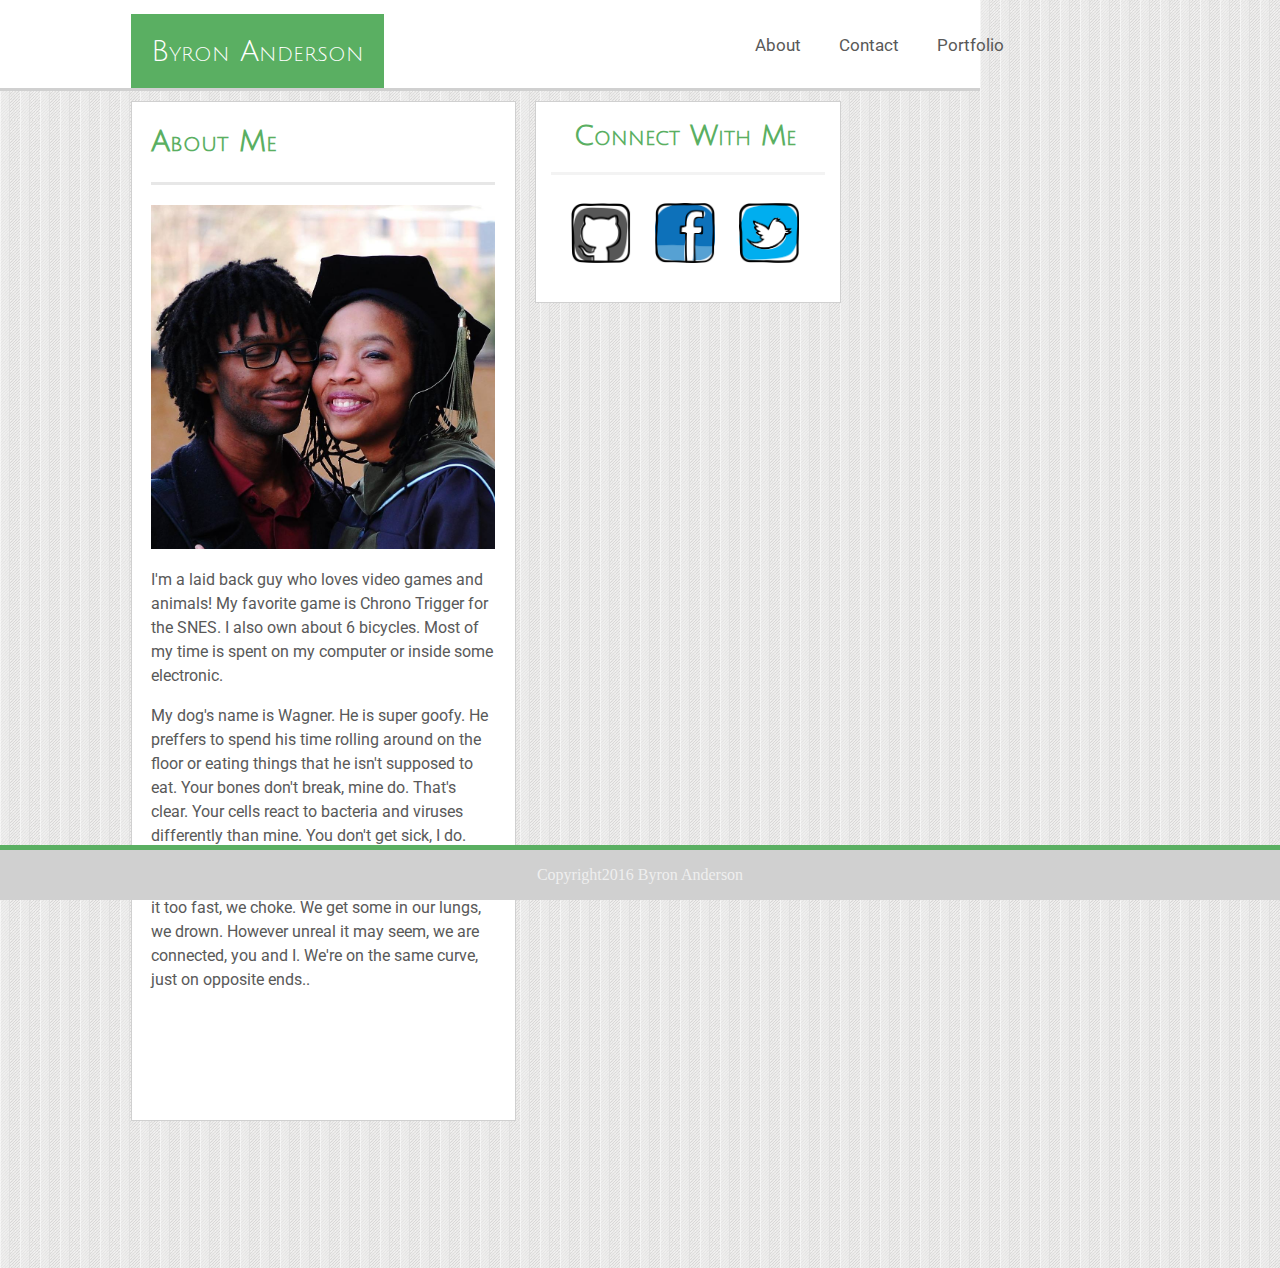
<file: index.html>
<!--bcandersonportfolio.html -->
<!DOCTYPE html>
<html lang="en-us">
<head>
	<meta charset="UTF-8">
	<meta name="viewport" content="width=device-width, initial-scale=1.0">
	<title>My Portfolio</title>
	<link rel="stylesheet" type="text/css" href="assets/css/style.css">
	<link href="https://fonts.googleapis.com/css?family=Julius+Sans+One|Antic+Didone|Roboto" rel="stylesheet">
</head>
<body>
	<div id="pagewrap">
		<div class="nameborderbackground"></div>
			<div id="wrap">
					<div class="YourName">
						<h1>Byron Anderson</h1>	
					</div>
					
			</div>
			<div class="nameborderbreak"></div>	
			<div id="wrapper">
				<div class="mainbackground">
					<h2>About Me</h2>
					<div class="borderbreak"></div>	
						<section id="AboutMe">
						
							<img id="bio-image" src="assets/images/Profile.jpg">
							<p class="abouttext">
								I'm a laid back guy who loves video games and animals! My favorite game is Chrono Trigger for the SNES. I also own about 6 bicycles. Most of my time is spent on my computer or inside some electronic.
							</p>
				
							<p class="abouttext">
								My dog's name is Wagner. He is super goofy. He preffers to spend his time rolling around on the floor or eating things that he isn't supposed to eat.
								Your bones don't break, mine do. That's clear. Your cells react to bacteria and viruses differently than mine. You don't get sick, I do. That's also clear. But for some reason, you and I react the exact same way to water. We swallow it too fast, we choke. We get some in our lungs, we drown. However unreal it may seem, we are connected, you and I. We're on the same curve, just on opposite ends..
							</p>
						</section>
				</div>


					<div class="ConnectWithMe">
						<p id="connect">Connect With Me</p>	
						<div class="connectbreak"></div>		
							<div class="imagewrapper">
								<a href="https://github.com/clearkeyboard"><img id="github" src="assets/images/github.png"></a>
								<a href="https://www.facebook.com/clearkeyboard"><img id="facebook" src="assets/images/facebook.png"></a>
								<a href="https://twitter.com/Clearkeyboard?lang=en"><img id="twitter" src="assets/images/twitter.png"></a>
							</div>
					</div>
			</div>

			<div class="navbar">
				<ul>
					<li><a id="index" href="index.html">About</a></li>
					<li><a id="contact" href="contact.html">Contact</a></li>
					<li><a id="portfolio" href="portfolio.html">Portfolio</a></li>
				</ul>
			</div>
		</div>	
		<footer class="stickyfooter">
				<p id="CP">Copyright2016 Byron Anderson</p>
		</footer>
</body>
</html>
</file>
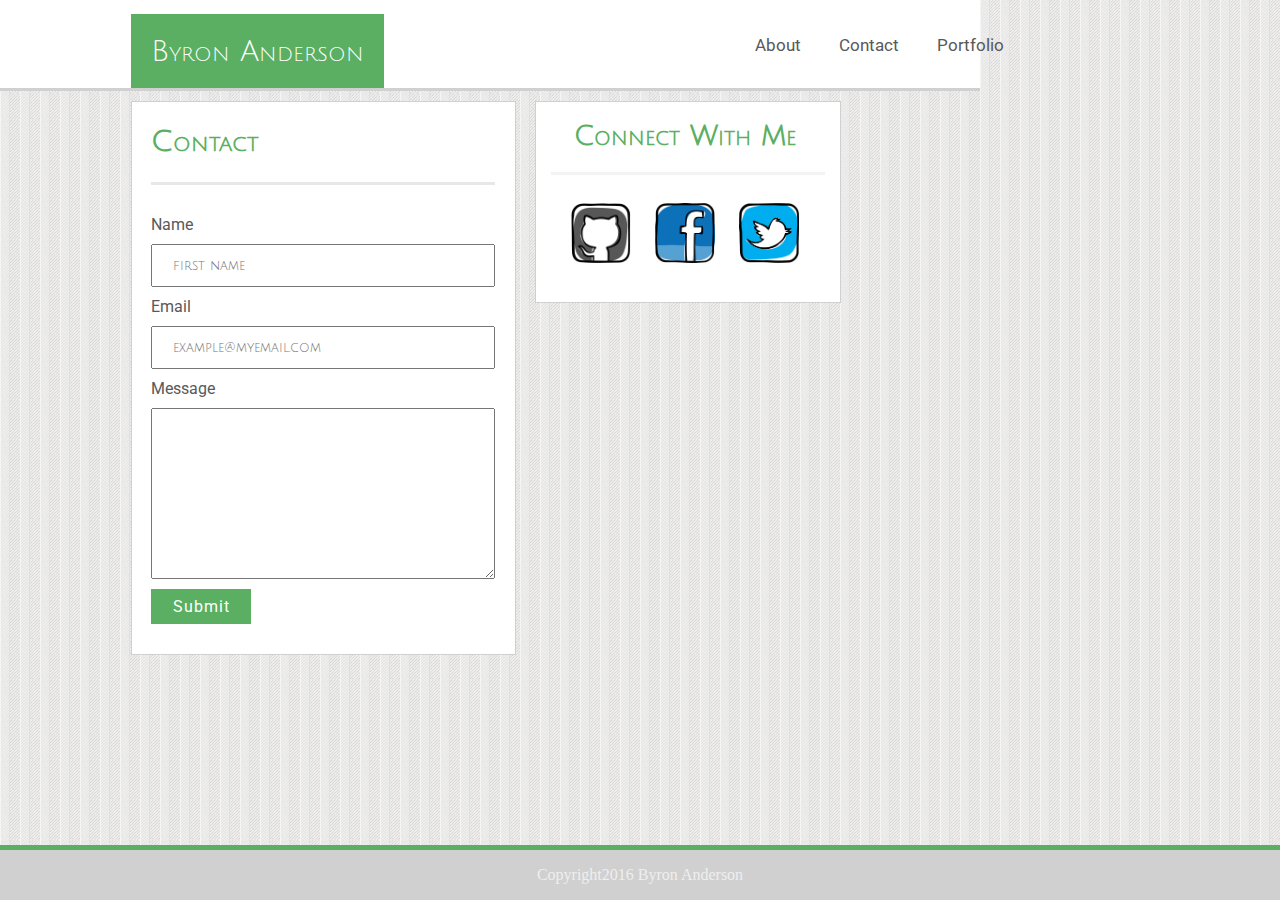
<file: contact.html>
<!DOCTYPE.html>
<html>
<head>
	<meta charset="UTF-8">
	<title>My Portfolio</title>
	<meta name="viewport" content="width=device-width, initial-scale=1.0">
	<link rel="stylesheet" type="text/css" href="assets/css/style.css">
	<link href="https://fonts.googleapis.com/css?family=Julius+Sans+One|Antic+Didone|Roboto" rel="stylesheet">
</head>
<body>
	<div id="pagewrap">
			<div class="nameborderbackground"></div>
				<div id="wrap">
						<div class="YourName">
							<h1>Byron Anderson</h1>	
						</div>
				</div>
				<div class="nameborderbreak"></div>	
				<div id="wrapper">
					<div class="mainbackground" id="contact">
						<h2>Contact</h2>
						<div class="borderbreak"></div>	
							<div id="formwrap">
								<form>
								<p class="formtype">Name<br></p>
								<input type="text" placeholder="first name"><br>
								<p class="formtype">Email<br></p>
								<input type="text" placeholder="example@myemail.com"><br>	
								<p class="formtype">Message<br></p>
								<textarea type="message" cols="79" rows="11"></textarea><br>
								<input id="submit" type="submit" value="Submit">
								</form>
							</div>
					</div>
					<div class="ConnectWithMe">
								<p id="connect">Connect With Me</p>	
								<div class="connectbreak"></div>		
									<div class="imagewrapper">
										<a href="https://github.com/clearkeyboard"><img id="github" src="assets/images/github.png"></a>
										<a href="https://www.facebook.com/clearkeyboard"><img id="facebook" src="assets/images/facebook.png"></a>
										<a href="https://twitter.com/Clearkeyboard?lang=en"><img id="twitter" src="assets/images/twitter.png"></a>
									</div>
						</div>
				</div>

			<div class="navbar">
				<ul>
					<li><a id="index" href="index.html">About</a></li>
					<li><a id="contact" href="contact.html">Contact</a></li>
					<li><a id="portfolio" href="portfolio.html">Portfolio</a></li>
				</ul>
			</div>
		</div>	
		<footer class="stickyfooter">
				<p id="CP">Copyright2016 Byron Anderson</p>
		</footer>
</body>
</html>
</file>
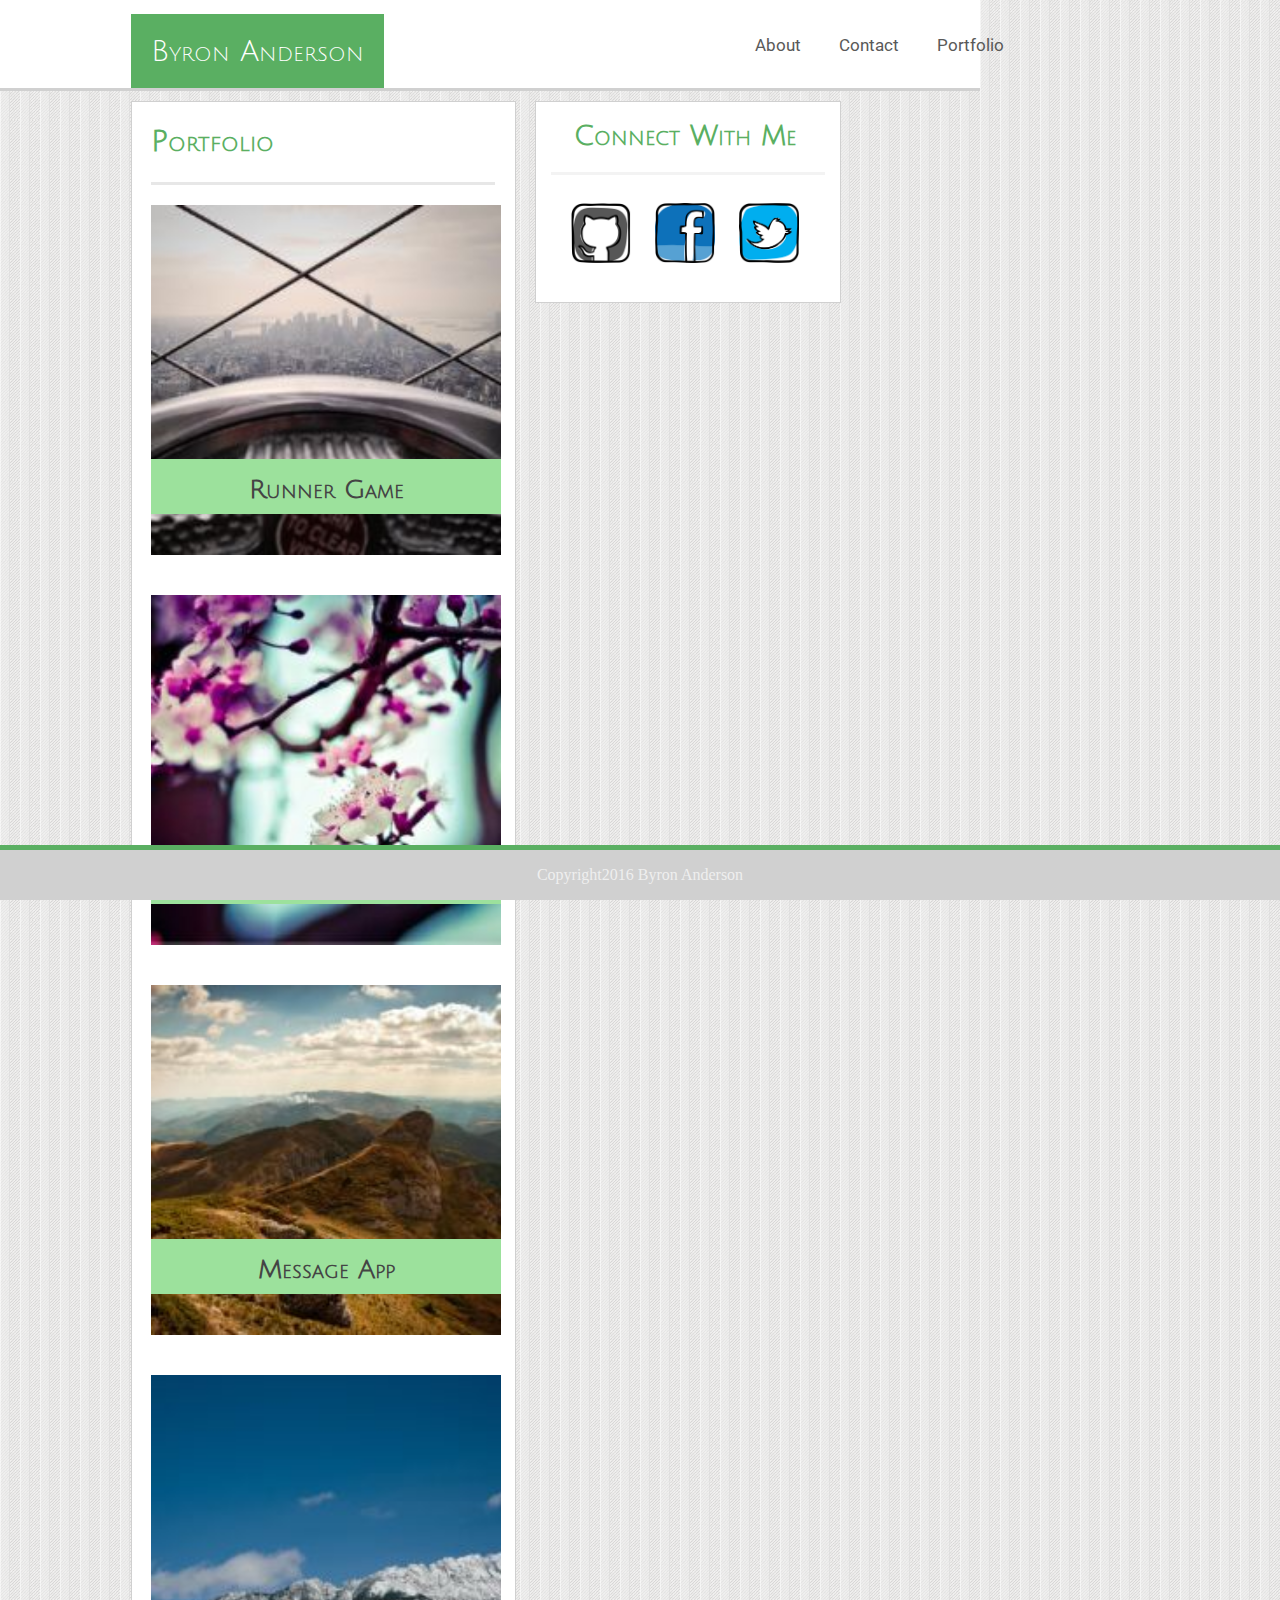
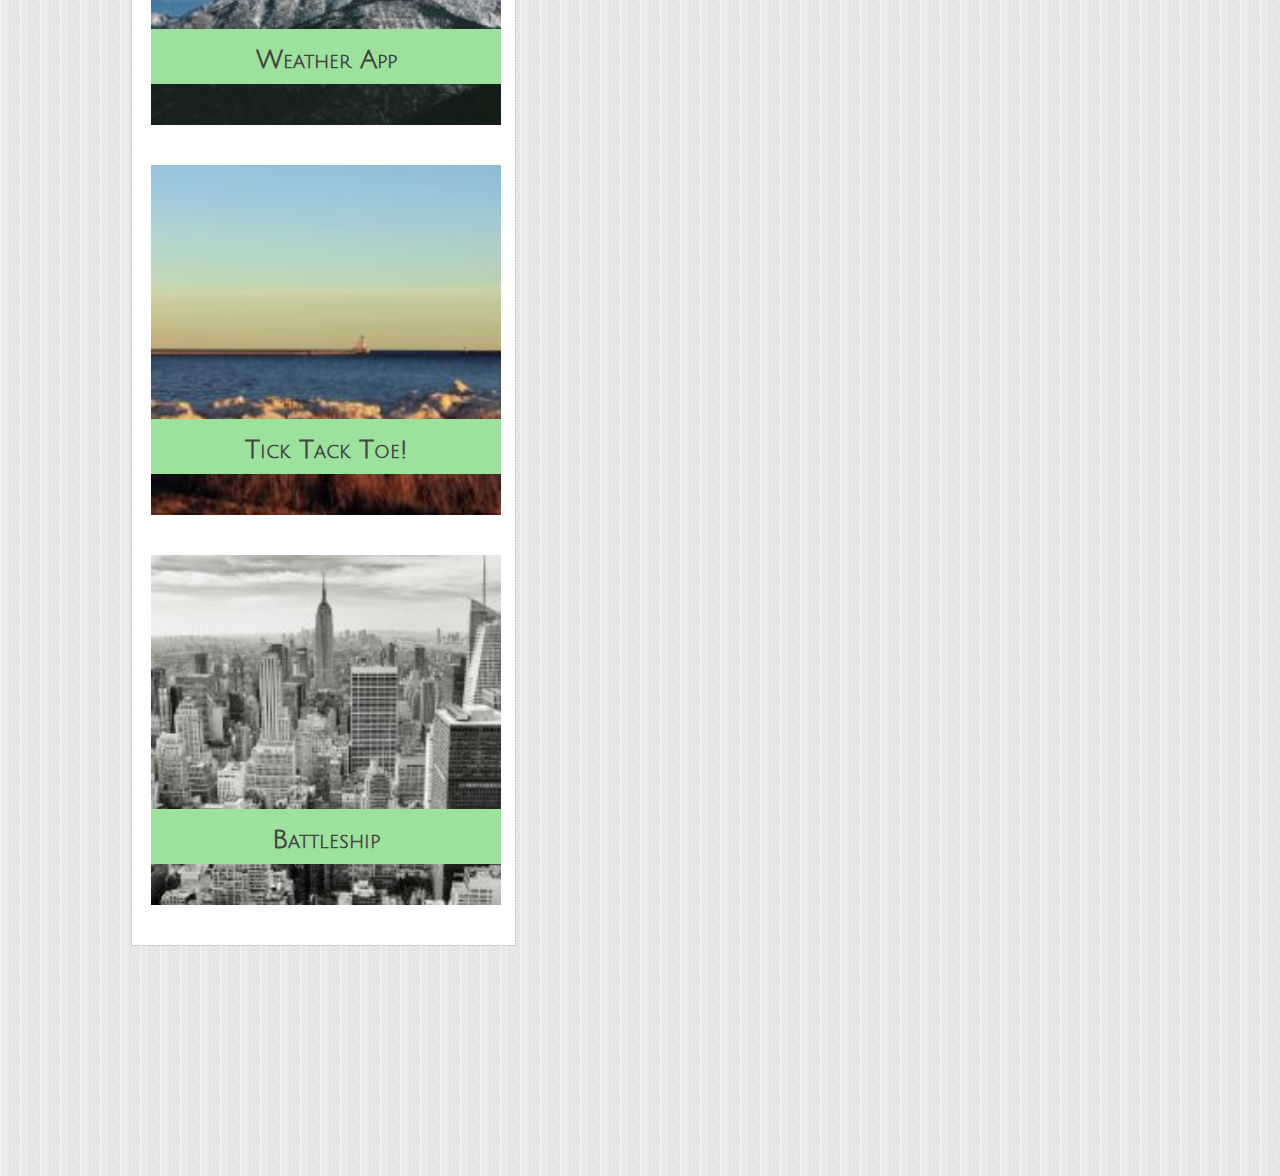
<file: portfolio.html>
<!DOCTYPE html>
<html lang="en-us">
<head>
	<meta charset="UTF-8">
	<title>My Portfolio</title>
	<meta name="viewport" content="width=device-width, initial-scale=1.0">
	<link rel="stylesheet" type="text/css" href="assets/css/style.css">
	<link href="https://fonts.googleapis.com/css?family=Julius+Sans+One|Antic+Didone|Roboto" rel="stylesheet">
</head>
<body>
	<div id="pagewrap">
		<div class="nameborderbackground"></div>
			<div id="wrap">
					<div class="YourName">
						<h1>Byron Anderson</h1>	
					</div>
			</div>
			<div class="nameborderbreak"></div>	
			<div id="wrapper">
				<div class="portfolio">
					<h2>Portfolio</h2>
					<div class="borderbreak"></div>	
					<div class="container">
						<img src="assets/images/200.jpg">
						<div class="bar"><a href="#" class="bartext">Runner Game</a></div>
					</div>
					<div class="container">
						<img src="assets/images/201.jpg">
						<div class="bar"><a href="#" class="bartext">RPG</a></div>
					</div>
					<div class="container">
						<img src="assets/images/202.jpg">
						<div class="bar"><a href="#" class="bartext">Message App</a></div>
					</div>
					<div class="container">
						<img src="assets/images/203.jpg">
						<div class="bar"><a href="#" class="bartext">Weather App</a></div>
					</div>
					<div class="container">
						<img src="assets/images/204.jpg">
						<div class="bar"><a href="#" class="bartext">Tick Tack Toe!</a></div>
					</div>
					<div class="container">
						<img src="assets/images/205.jpg">
						<div class="bar"><a href="#" class="bartext">Battleship</a></div>
					</div>
				</div>


					<div class="ConnectWithMe">
						<p id="connect">Connect With Me</p>	
						<div class="connectbreak"></div>		
							<div class="imagewrapper">
								<a href="https://github.com/clearkeyboard"><img id="github" src="assets/images/github.png"></a>
								<a href="https://www.facebook.com/clearkeyboard"><img id="facebook" src="assets/images/facebook.png"></a>
								<a href="https://twitter.com/Clearkeyboard?lang=en"><img id="twitter" src="assets/images/twitter.png"></a>
							</div>
					</div>
			</div>

			<div class="navbar">
				<ul>
					<li><a id="index" href="index.html">About</a></li>
					<li><a id="contact" href="contact.html">Contact</a></li>
					<li><a id="portfolio" href="portfolio.html">Portfolio</a></li>
				</ul>
			</div>
		</div>	
		<footer class="stickyfooter">
				<p id="CP">Copyright2016 Byron Anderson</p>
		</footer>
</body>
</html>
</file>
<file: assets/css/style.css>
.YourName{
	margin-top: -5.59em;
	font-family: "Julius Sans One", sans-serif;
	color: #fff;
	background-color: #5AAF62;
	margin-right: 62%;
	font-weight: normal;
	padding-bottom: 1px;
	padding-left: 25px;
	padding-right: 25px;
	padding-top: 1px;
	font-variant: small-caps;
	text-align: center;
	
}
h1{
	font-weight: lighter;
}
h2{
	font-family: "Julius Sans One", sans-serif;
	color: #5aaf62;
	font-size: 1.8em;
	font-variant: small-caps;
	font-weight: bold;
	font-kerning: normal;
	margin-left: 5%;
}
.mainbackground{
	border-style: solid;
	border-width: 1.5px;
	border-color: #D0D0D0;
	height: 500px;
	width:  650px;
	margin-right: auto;
	margin-top: 40px;
	background-color: #fff;
	float: left;
}
.borderbreak{
	border-bottom-style: solid;
	border-color:#D0D0D0;
	margin-bottom: 20px;
	padding-top: 0px;
	width: 90%;
	margin-left: 5%;
	opacity: 0.5;
}
#bio-image{
	float: left;
	margin-left: 5%;
	padding-right: 0px;
}
.nameborderbreak{
	border-bottom-style: solid;
	border-color:#D0D0D0;
	width: 100%;
}
.abouttext{
	font-family: 'Roboto', sans-serif;	
	line-height: 150%;
	font-kerning: normal;
	margin-left: 35%;
	color: #595959;
	margin-right: 4%;
}
body{
	background: url("../images/subtlestripes.png") repeat;
	margin: 0px;
	min-height: 100%;
	min-width: 960px;
	display: flex;
	flex-direction: column;
	overflow-x:hidden;
}	
.nameborderbackground{
	background-color: #fff	;
	height: 90px;
	margin-bottom: 10px;
}
.ConnectWithMe{
	border-style: solid;
	border-width: 1.5px;
	border-color: #D0D0D0;
	height: 200px;
	background-color: #fff;
	float: left;
	width: 270px;
	margin-top: 40px;
	margin-left: 20px;
}
#github{
	height: 60px;
	width: 60px;
}
#facebook{
	height: 60px;
	width: 60px;
}
#twitter{
	height: 60px;	
	width: 60px;
}
.imagewrapper{
	margin-left: 45px;
	margin-top: 35px;
}
#connect{
	margin-left: 45px;
	font-family: "Julius Sans One", sans-serif;
	color: #5aaf62;
	font-size: 1.4em;
	font-variant: small-caps;
	font-weight: bold;
	font-kerning: normal;
}
.connectbreak{
	border-bottom-style: solid;
	border-color:#D0D0D0;
	margin-bottom: 0px;
	padding-top: 0px;
	width: 90%;
	margin-left: 5%;
	opacity: 0.25;
	height: 1px;
}
#wrap{
	width: 960px;
	margin: 0 auto;

}
#wrapper{
	display: block;
	width: 960px;
	margin: 0 auto;
}	
.stickyfooter {
	margin-top: 3.7%;
	background: #D0D0D0;
	border-top-color: #5aaf62;
	border-top-style: solid;
	position: fixed;
	border-width: 5px;
	bottom:0;
	left: 0;
	right: 0;
}
#CP{
	text-align: center;
	color: #F7F7F7;
	opacity: 0.8;
	font-size: 1.0em
}
ul{
	margin-top: -70px;
	display: block;
	list-style-type: none;
	overflow: hidden;
}
li{
	float: right;
}
li a{
	display: block;
    color: black;
    text-align: center;
    padding: 14px 16px;
    text-decoration: none;
    font-family: 'Roboto', sans-serif;
	color: #595959;
    font-size: 1.2em;
}
li a:hover {
	border-radius: 15px 20px 5px 20px;
    background-color: #9CE19C;
    animation-name: li;
    animation-duration: .35s;
    animation-timing-function: ease-in;
    animation-fill-mode: backwards;
}
.navbar{
	width: 960px;
	margin: 0 auto;
}
@keyframes li{
    from {background-color: white;}
    to {background-color: #9CE19C;}
}
input{
	width: 100%;
	font-family: "Julius Sans One", sans-serif;
	color:  #595959;	
}
form{
	font-family:'Roboto', sans-serif;
	color:  #595959;
}
#contact{
	height: auto;
	padding-bottom: 14px;
}
#bio-image{
	width: 175px;
	height: 200px;
}
.formtype{
	padding-bottom: 10px;
	padding-top: 10px;
	-webkit-margin-before:0em;
	-webkit-margin-after:0em;
}
#formwrap{
	margin-left: 5%;
	margin-right: 5%;
}
#submit{
	width: 100px;
	height: 35px;
	margin-top: 10px;
	background-color: #5AAF62;
	color: #fff;
	border: none;
	text-align: center;
	display: inline-block;
	text-decoration: none;
	font-family: 'Roboto', sans-serif;	
	font-size: 1em;
	letter-spacing: 1px;
}
input[type=text] {
	padding: 12px 20px;
	box-sizing: border-box;
}
input[type=text]:focus {
	border: 3px solid #9CE19C;
}
textarea{
	width: 100%;
}
textarea[type=message]:focus {
	border: 3px solid #9CE19C;
}
.container{
	margin-right: auto;
	margin-bottom: 40px;
	margin-left: 5%;
	float: left;
	height: 200px;
}
.bar:hover{
    animation-name: barhover;
    animation-duration: 2.35s;
    animation-timing-function: ease-in-out;
}
@keyframes barhover{
    0%, 100% {background-color: #9CE19C;}
    50% {background-color: #9CA7E1;}
}
.bar{
	height: 55px;
	background-color: #9CE19C;	
	font-variant: small-caps;
	position: relative;
	bottom: 100px;
	width: auto;

}
.bartext{
	font-family: "Julius Sans One", sans-serif;
	color: #444;
	padding-top: 10%;
	text-align: right;
	font-weight: bolder;
	padding-right: 5%;
	padding-bottom: 10%;
	font-size: 1.1em;
	display: block;
	text-decoration: none;
}
.portfolio{
	border-style: solid;
	border-width: 1.5px;
	border-color: #D0D0D0;
	height: auto;
	width: 50%;
	margin-right: auto;
	margin-top: 40px;
	background-color: #fff;
	float: left;
	margin-bottom: 120px;
	padding: 15px;
}
@media screen and (min-width: 640px ) and (max-width: 767px ) {
	
	.YourName{
	margin-top: -9.3em;
	margin-left: 0px;
	margin-right: 0px;
	max-width: 640px;
	font-family: "Julius Sans One", sans-serif;
	color: #fff;
	background-color: #5AAF62;
	font-weight: normal;
	padding-bottom: 1px;
	padding-left: 0px;
	padding-right: 0px;
	padding-top: 10px;
	font-variant: small-caps;
	text-align: center;
	}
	h1{
	margin-right: 0%;
	margin-top: 3%;
	margin-bottom: 2%;
	}
	.nameborderbackground {
	margin-top: 5%;
	max-width: 640px; 
	}
	.nameborderbreak{
		max-width:640px;
		margin-top: 10%;
	}
	.mainbackground{
		width: 60%;
		margin-left: 2%;
		margin-top:2%;
		margin-bottom: 15%;
		display: flex;	
		flex-direction: column;
		padding-bottom: 425px;
	}
	#bio-image{
		width: 510px;
		height: 520px;
		float: left;
		margin-left: 6%;
	}
	.navbar {
		
		margin-right: 0px;
	}
	.abouttext{
		float: left;
		margin-left: 7%;
		margin-bottom:-1%;
	}
	ul {
		position: absolute;
		float: left;
		margin-top: -9.5%;
		margin-left: 9%;
		padding-left: 0px;
	}
	li a{
		padding: 14px 30px;
		margin: 0px 30px;
	}
	li {
		float: left;
	}
	.portfolio{
		margin-top: 2%;
		margin-left:2%;
		width: 60%;
		padding: 0px;
	}
	.container, img, .bartext{
		width: 425px;
		height: 425px;
		margin-left: 7%;
		
	}
	.bartext{
		padding:0px;
		margin: 0px;
	}
	.bar{
		left: 7%
	}
	.bartext{
		padding-top:3%;
		text-align: center;
		font-size: 1.6em;
	}
	.ConnectWithMe{
		clear: left;
		margin-top: -10%;
		margin-left: 2%;
		width: 60%;
		margin-bottom: 10%;
	}
	#connect {
		margin-left: 28%;
		font-size: 1.7em;
	}
	.imagewrapper{
		margin-left: 18%;
		margin-top: 2.75%;
	}
	#github, #facebook, #twitter {
		margin: 0px 25px;
	}
	#pagewrap, body, #wrap {
		max-width: 640px;
		min-width: 0px;
		margin: 0px 0px;
	}
}
@media screen and (min-width: 768px ) and (max-width: 979px) {
	
	.YourName{
	margin-top: -5.8em;
	margin-left: 5%;
	margin-right: 64%;
	max-width: 768px;
	font-family: "Julius Sans One", sans-serif;
	color: #fff;
	font-size: .9em;
	background-color: #5AAF62;
	font-weight: normal;
	padding-bottom: 15px;
	padding-left: 0px;
	padding-right: 0px;
	padding-top: 15px;
	font-variant: small-caps;
	text-align: center;
	}
	h1{
	margin-right: 0%;
	margin-top: 3%;
	margin-bottom: 2%;
	}
	.nameborderbackground {
	margin-top: 0%;
	}
	.nameborderbreak{
		max-width:768px;
	}
	.mainbackground{
		width: 70%;
		margin-left: 4%;
		margin-top:2%;
		margin-bottom: 15%;
	}
	#bio-image{
		width: 30%;
		height: 30%;
		float: left;
		margin-left: 5%;
		margin-right: 5%;
	}
	.navbar {
		
		margin-right: 0px;
	}
	.abouttext{
		margin-left: 5%;
		margin-right: 5%;

	}
	ul {
		position: absolute;
		float: left;
		margin-left: 49%;
		padding-left: 0px;
		font-size: .9em;
	}
	li a{
		margin: 0px 15px;
	}
	li {
		float: left;
	}
	.portfolio{
		margin-top: 2%;
		margin-left:4%;
		width: 70%;
		padding: 0px;
	}
	.container, img, .bartext{
		width: 285px;
		height: auto;
		
	}
	.bartext{
		padding:0px;
		margin: 0px;
	}
	.bartext{
		padding-top:5%;
		text-align: center;
		font-size: 1.6em;
	}
	.ConnectWithMe{
		clear: left;
		margin-top: -12%;
		margin-left: 4%;
		width: 70%;
		margin-bottom: 10%;
	}
	#connect {
		margin: 20px auto;
		font-size: 1.7em;
		width:34% ;
	}
	.imagewrapper{
		margin: auto;
		margin-top: 3.75%;
		width: 50.5%;
	}
	#github, #facebook, #twitter {
		margin: 0px 25px;
	}
	#pagewrap, body, #wrap {
		max-width: 768px;
		min-width: 0px;
		margin: 0px 0px;
		
	}
}
@media screen and (min-width: 980px ) and (max-width: 1280px) {
	#wrapper{
		width: 980px;
	}
	.YourName{
	margin-top: -6em;
	margin-left: 13.6%;
	margin-right: 60%;
	max-width: 980px;
	font-family: "Julius Sans One", sans-serif;
	color: #fff;
	font-size: .9em;
	background-color: #5AAF62;
	font-weight: normal;
	padding-bottom: 15px;
	padding-left: 0px;
	padding-right: 0px;
	padding-top: 15px;
	font-variant: small-caps;
	text-align: center;
	}
	h1{
	margin-right: 0%;
	margin-top: 3%;
	margin-bottom: 2%;
	}
	.nameborderbackground {
	margin-top: 0%;
	}
	.nameborderbreak{
		max-width:980px;
	}
	.mainbackground{
		width: 39%;
		margin-left: 13.4%;
		margin-top:1%;
		margin-bottom: 15%;
		height: 1018px;
	}
	#bio-image{
		width: 90%;
		height: 30%;
		float: left;
		margin-left: 5%;
		margin-right: 5%;
		margin-bottom: 5%
	}
	.navbar {
		
		margin-right: -13px;
		width: 980px;
		margin-left: 0px;
	}
	.abouttext{
		margin-left: 5%;
		margin-right: 5%;

	}
	ul {
		position: absolute;
		float: left;
		margin-left: 57.5%;
		padding-left: 0px;
		font-size: .9em;
	}
	li a{
		margin: 0px 3px;
	}
	li {
		float: left;
	}
	.portfolio{
		margin-top: 1%;
		margin-left:13.4%;
		width: 39%;
		padding: 0px;
	}
	.container, img, .bartext{
		width: 350px;
		height: 350px;
		
	}
	.bartext{
		padding:0px;
		margin: 0px;
	}
	.bartext{
		padding-top:5%;
		text-align: center;
		font-size: 1.6em;
	}
	.ConnectWithMe{
		margin-top: 1%;
		margin-left: 2%;
		width: 31%;
		margin-bottom: 10%;
	}
	#connect {
		margin: 20px auto;
		font-size: 1.7em;
		width:75% ;
	}
	.imagewrapper{
		margin: auto;
		margin-top: 5.75%;
		width: 83.5%;
	}
	#github, #facebook, #twitter {
		margin: 10px 10px;
	}
	#pagewrap, body, #wrap {
		max-width: 980px;
		min-width: 0px;
		margin: 0px 0px;
		
	}
}
</file>
